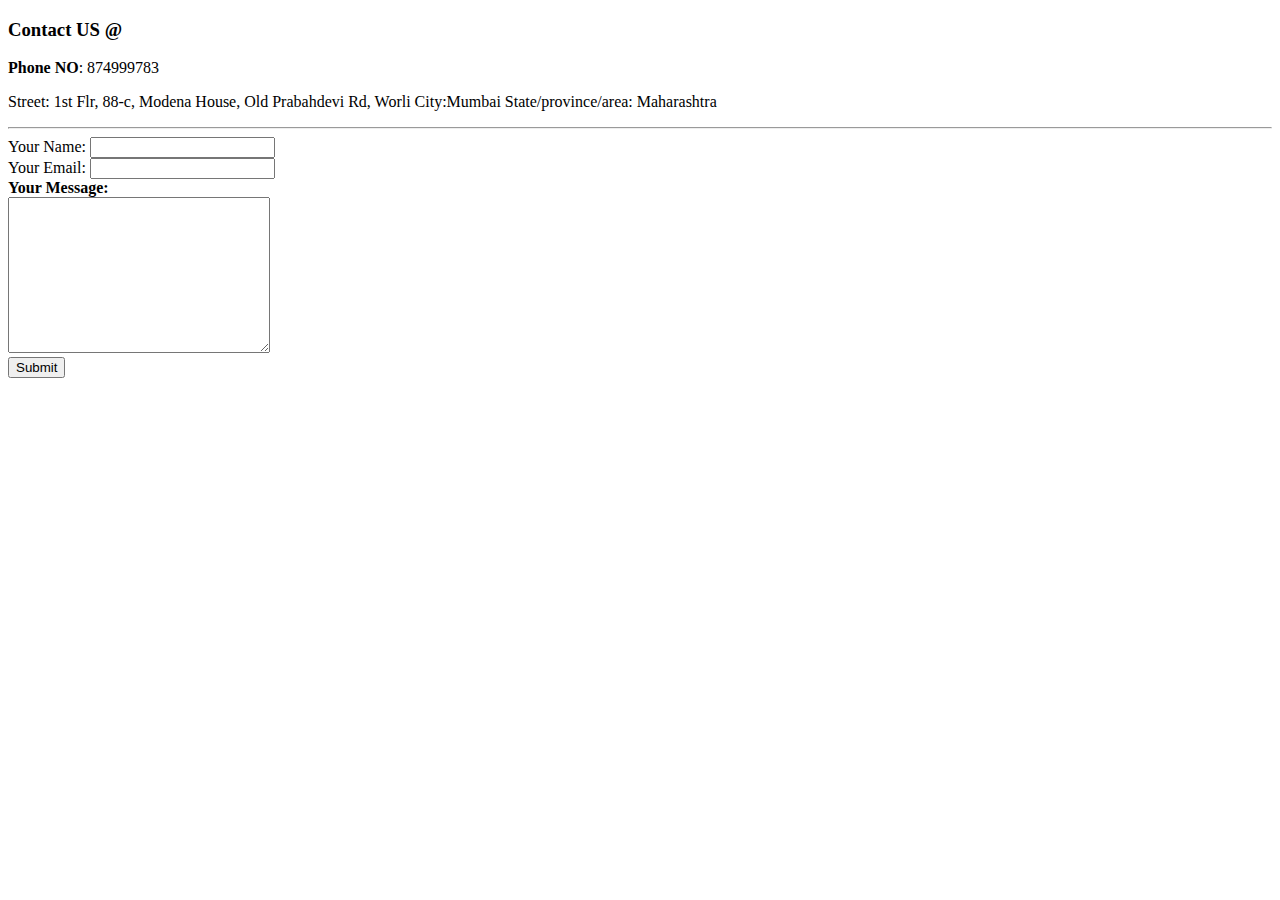
<file: Contact US.html>
<!DOCTYPE html>
<html lang="en" dir="ltr">

<head>
  <meta charset="utf-8">
  <title>Contact US</title>
</head>

<body>
  <h3>Contact US @</h3>
  <p><strong>Phone NO</strong>: 874999783</p>

  <p>Street: 1st Flr, 88-c, Modena House, Old Prabahdevi Rd, Worli
    City:Mumbai
    State/province/area: Maharashtra</p>
  <hr />
  <form action="mailto:asdads3@gmail.com" method="post" enctype="text/plain">
    <label>Your Name:</label>
    <input type="text" name="Your Name" value="">
    <br />
    <label>Your Email: </label>
    <input type="email" name="Your Email" value=""><br />
    <label><strong>Your Message:</strong></label><br />
    <textarea name="Your Meassage" rows="10" cols="30"></textarea><br />
    <input type="Submit">
  </form>
</body>

</html>
</file>
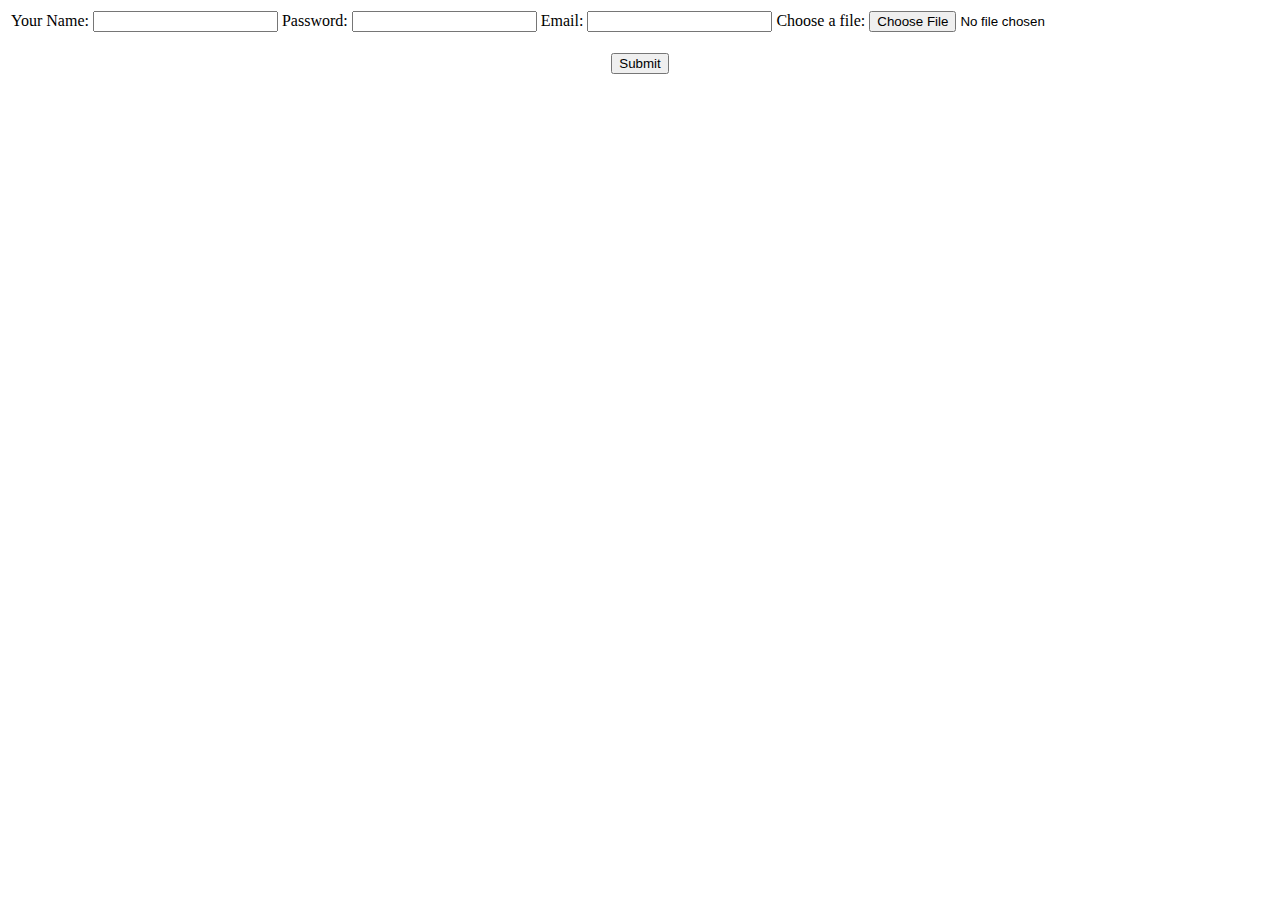
<file: Inputs.html>
<!DOCTYPE html>
<html lang="en" dir="ltr">
  <head>
    <meta charset="utf-8">
    <title>Inputs</title>
  </head>
  <body>
    <table>
      <tr>
        <td>
          <form>
            <label>Your Name:</label>
            <input type="text" name="" value="">
          </form>
        </td>
        <td>
          <form>
            <label>Password:</label>
            <input type="password">
          </form>
        </td>
        <td>
          <form action="">
            <label>Email:</label>
            <input type="email" id="email">
          </form>
        </td>
        <td>
          <form>
            <label>Choose a file:</label>
            <input type="file">
          </form>
        </td>
      </tr>
    </table>
    <br>
    <center>
      <form>
        <input type="Submit">
      </form>
    </center>
  </body>
</html>
</file>
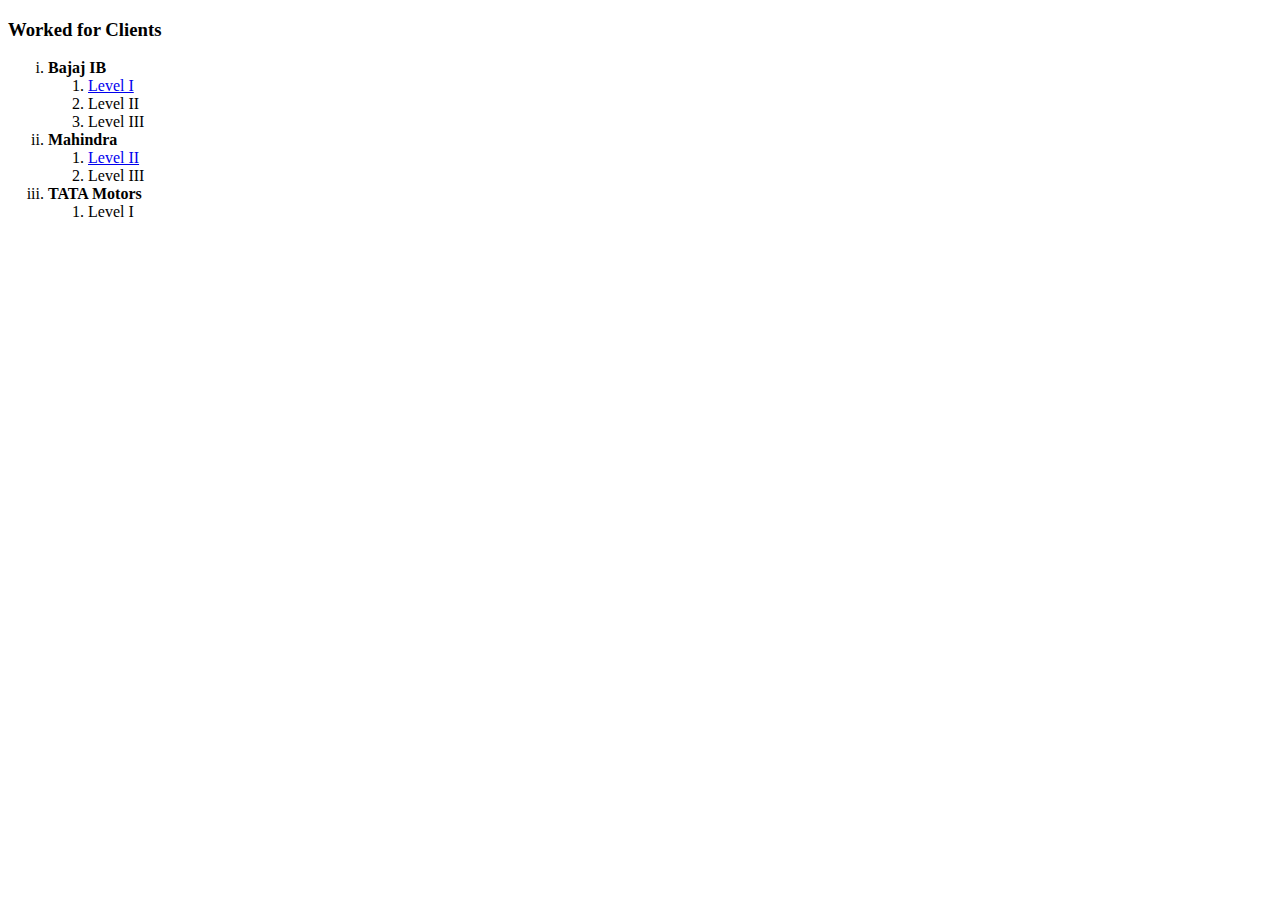
<file: Levels of E-learning.html>
<!DOCTYPE html>
<html lang="en" dir="ltr">
  <head>
    <meta charset="utf-8">
    <title>Levels of E-learning</title>
  </head>
  <body>
    <h3>Worked for Clients</h3>
    <ol type="i">
      <li><strong>Bajaj IB</strong></li>
      <ol>
        <li><a href="https://blog.commlabindia.com/elearning-design/elearning-courses-interactivity-levels">Level I</a></li>
        <li>Level II</li>
        <li>Level III</li>
      </ol>
      <li><strong>Mahindra</strong></li>
      <ol>
        <li><a href="https://www.trainingcheck.com/help-centre-2/guide-to-training-evaluation/creating-evaluations-at-the-different-levels/level-2-learning/">Level II</a></li>
        <li>Level III</li>
      </ol>
      <li><strong>TATA Motors</strong></li>
      <ol>
        <li>Level I</li>
      </ol>
    </ol>
  </body>
</html>
</file>
